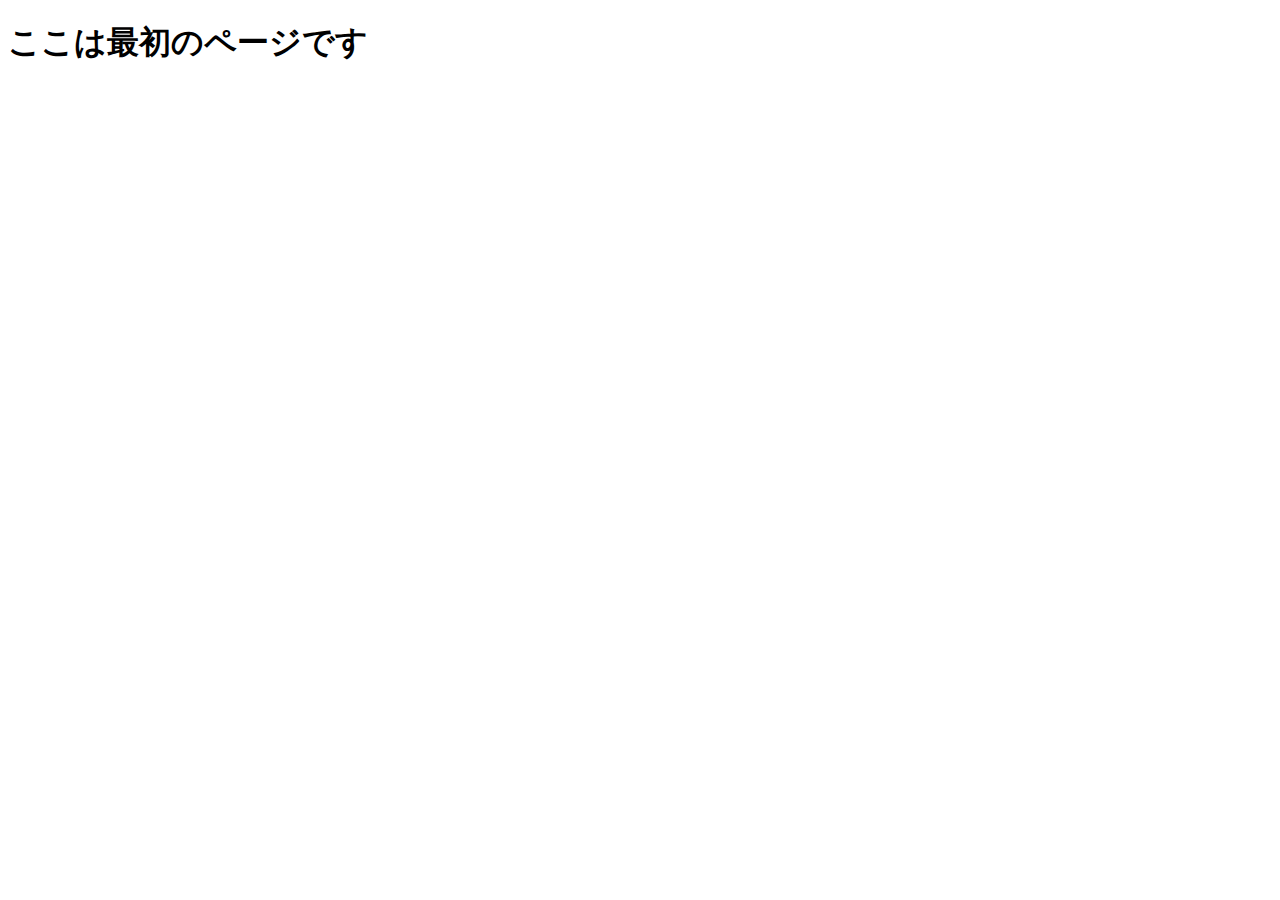
<file: templates/index.html>
<!DOCTYPE html>
<html lang="ja">
<head>
    <meta charset="UTF-8">
    <meta name="viewport" content="width=device-width, initial-scale=1.0">
    <title>メインページ</title>
</head>
<body>
    <h1>
        ここは最初のページです
    </h1>
</body>
</html>
</file>
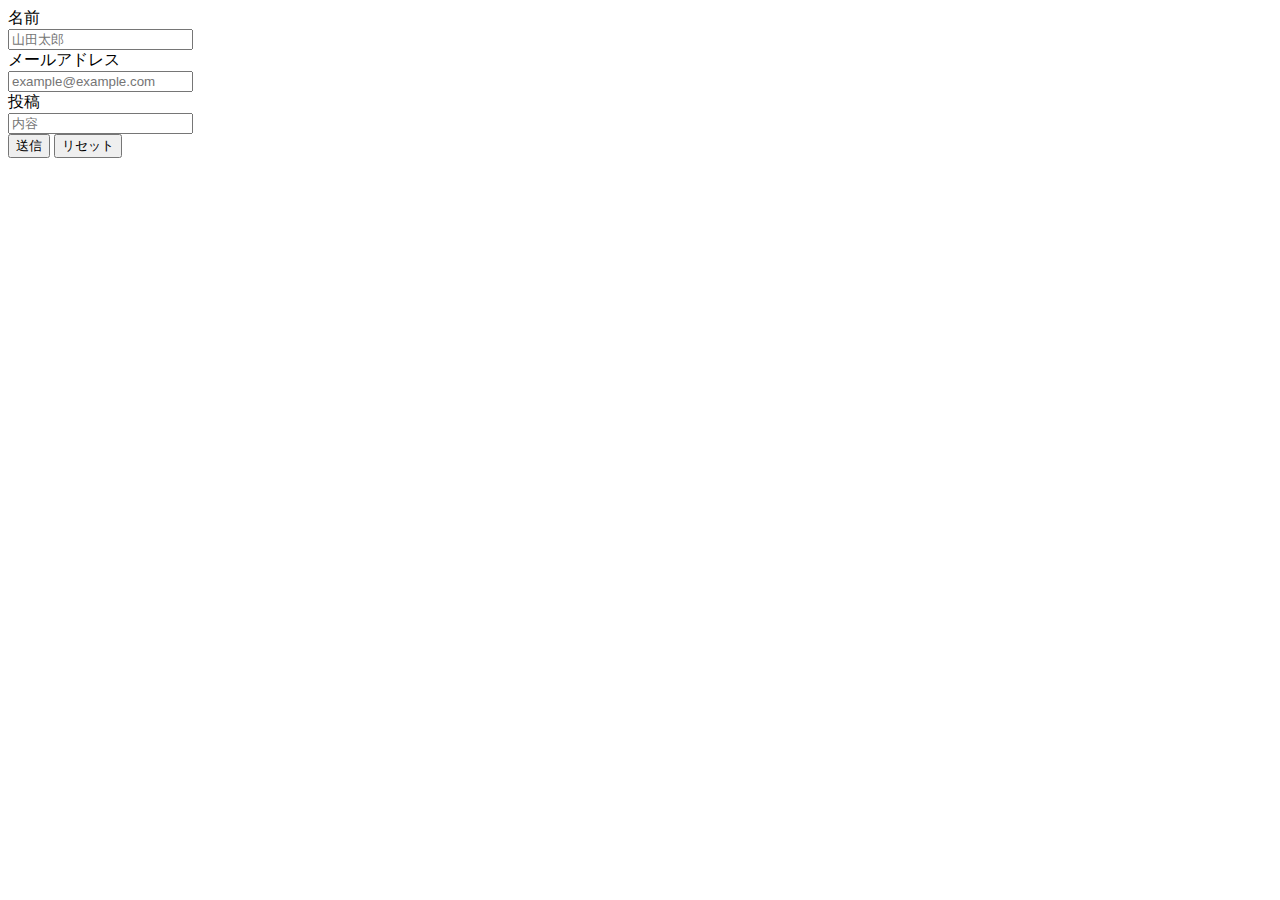
<file: templates/form.html>
<!DOCTYPE html>
<html lang="ja">
<head>
    <meta charset="UTF-8">
    <meta name="viewport" content="width=device-width, initial-scale=1.0">
    <title>フォーム</title>
</head>
<body>
    <form action="/result" method="post">
        <label for="name">名前</label>
        <br>
        <input type="text" name="name" placeholder="山田太郎" maxlength="10" required>
        <br>
        <label for="email">メールアドレス</label>
        <br>
        <input type="email" name="email" placeholder="example@example.com">
        <br>
        <label for="article">投稿</label>
        <br>
        <input type="text" name="article" placeholder="内容" required>
        <br>
        <button type="submit">送信</button>
        <button type="reset">リセット</button>
    </form>
</body>
</html>
</file>
